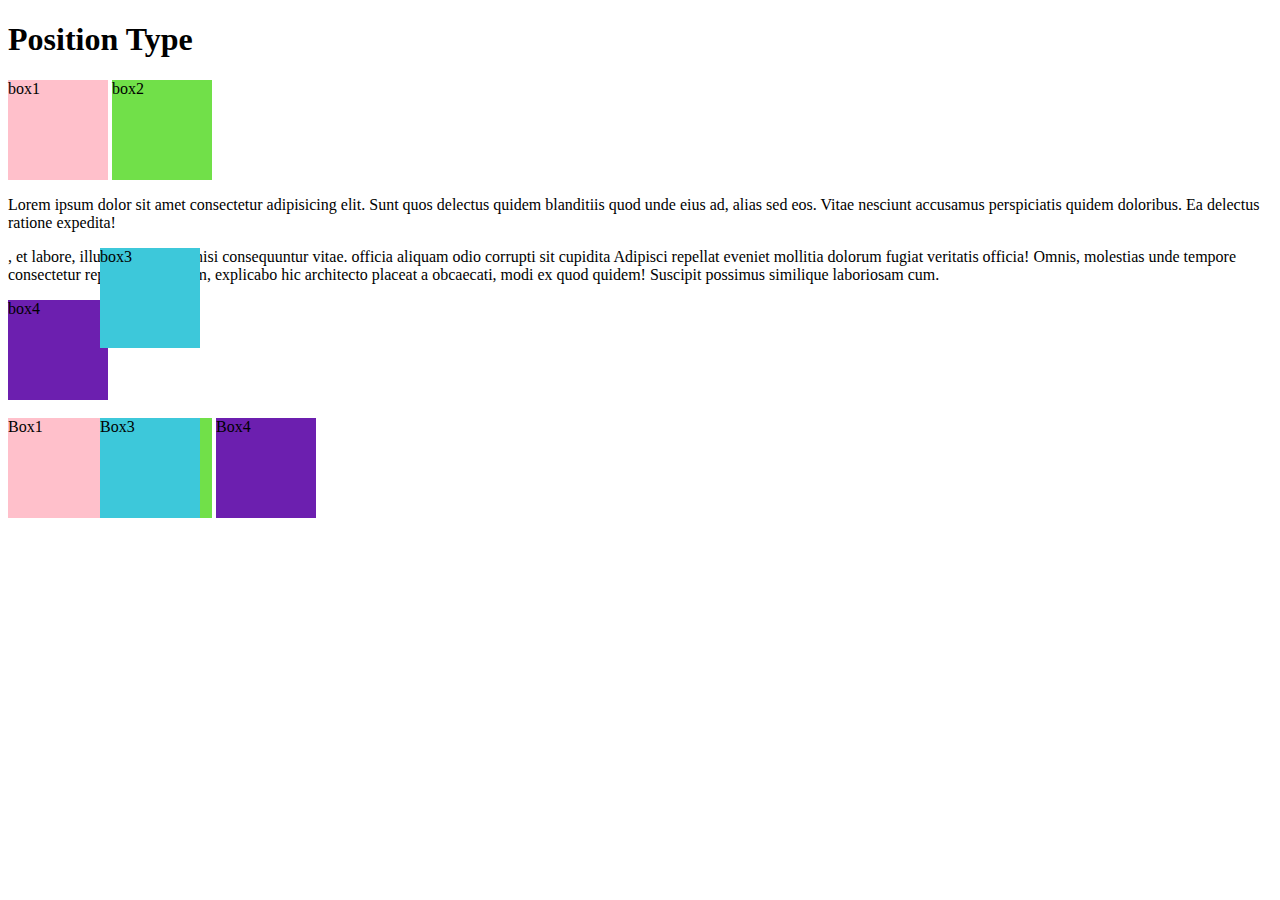
<file: index.html>
<!DOCTYPE html>
<html lang="en">
<head>
    <meta charset="UTF-8">
    <meta name="viewport" content="width=device-width, initial-scale=1.0">
    <title>Practice Set 5</title>
    <link rel="stylesheet" href="style.css">
</head>
<body>
    <h1>Position Type</h1>
    <div id="box1">box1</div>
    <div id="box2">box2</div>
    <p>Lorem ipsum dolor sit amet consectetur adipisicing elit. Sunt quos delectus quidem blanditiis quod unde eius ad, alias sed eos. Vitae nesciunt accusamus perspiciatis quidem doloribus. Ea delectus ratione expedita!</p>
    <div id="box3">box3</div>
    , et labore, illum, quis ipsum nisi consequuntur vitae.
    officia aliquam odio corrupti sit cupidita
    Adipisci repellat eveniet mollitia dolorum fugiat veritatis officia! Omnis, molestias unde tempore consectetur repudiandae earum, explicabo hic architecto placeat a obcaecati, modi ex quod quidem! Suscipit possimus similique laboriosam cum.</p>
    <div id="box4">box4</div>
    <br>
    <br>
    <div id="box1">Box1</div>
    <div id="box2">Box2</div>
    <div id="box3">Box3</div>
    <div id="box4">Box4</div>
</body>
</html>
</file>
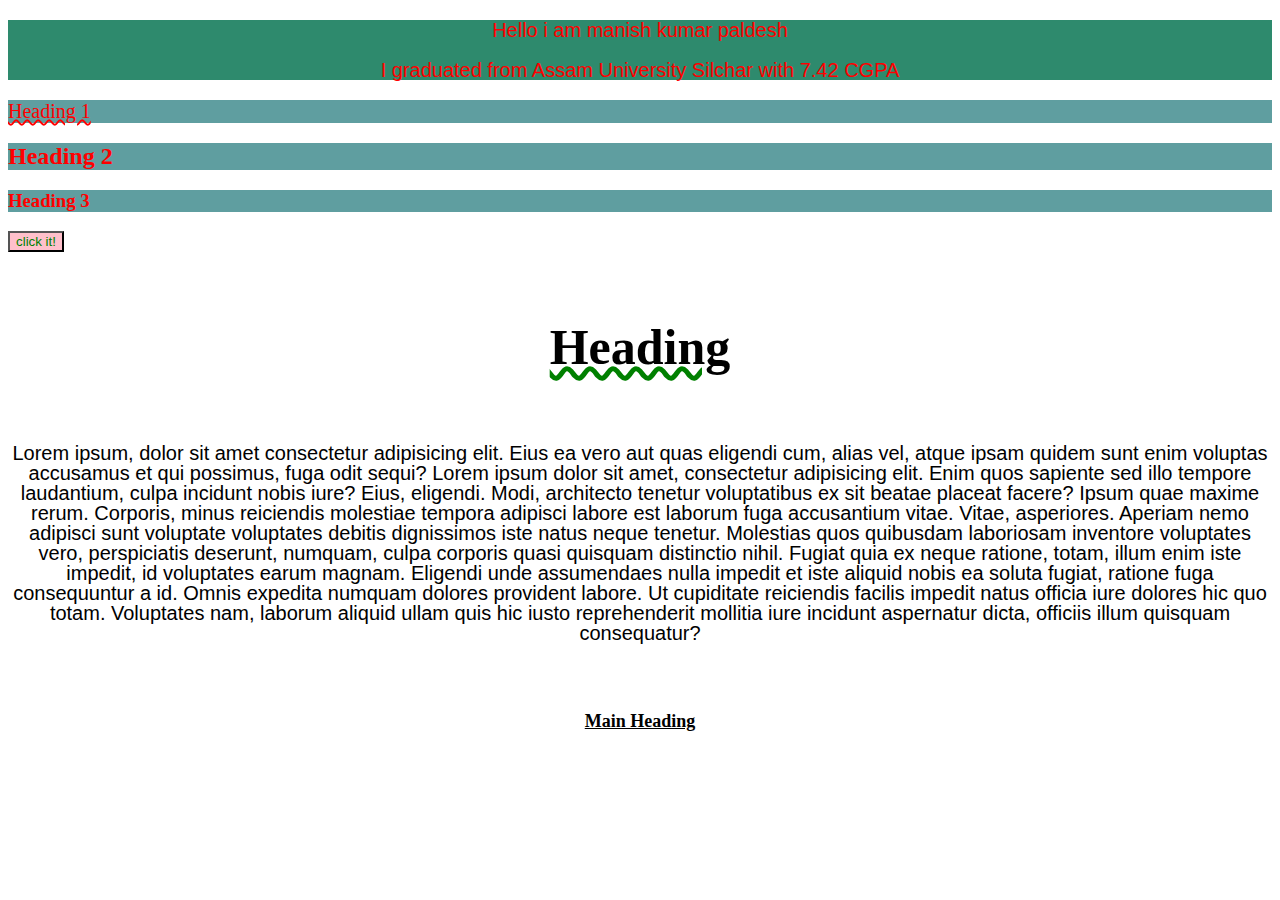
<file: div.html>
<!DOCTYPE html>
<html lang="en">
<head>
    <meta charset="UTF-8">
    <meta name="viewport" content="width=device-width, initial-scale=1.0">
    <title>Practice_set1</title>
    <style>
        #box{
            color: red;
            background-color: rgb(46, 138, 109);
        }
        .heading{
            color: red;
            background-color: cadetblue;
        }
        button{
            color: green;
            text-align: center;
        }
        p{
            text-align: center;
        }
        h1{
            /* text-align: center; */
            text-decoration: wavy underline red;
            /* change font size of heading = lighter, Bold, mideam*/
            font-weight: 400;
            font-size: 20px;
        }
        h4{
            text-align: center;
            font-size: 50px;
            text-decoration: wavy underline green;
        }

        /* text propartige */
        p{
            font-family: 'Gill Sans', 'Gill Sans MT', Calibri, 'Trebuchet MS', sans-serif;
            /* To change the font - size of the pixel initial-value: */
            font-size: 20px;
            /* To change the paragraph height  */
            line-height: 20px;
            /* To change the text transform of the paragrap */
            text-transform: capitalize,lowercase,uppercase,none;
        }
        h5{
            text-transform: capitalize;
            text-align: center;
            text-decoration: underline;
            font-size: large;
        }
    </style>
</head>
<body>
    <div id="box">
        <p>Hello i am manish kumar paldesh</p>
        <p>I graduated from Assam University Silchar with 7.42 CGPA</p>
    </div>

    <h1 text-decoration: none; class="heading">Heading 1</h1>
    <h2 class="heading">Heading 2</h2>
    <h3 class="heading">Heading 3</h3>

    <button style="background-color: pink;">
        click it!
    </button>
    <h4 text-align: center;>Heading</h4>
    <p>Lorem ipsum, dolor sit amet consectetur adipisicing elit. Eius ea vero aut quas eligendi cum, alias vel, atque ipsam quidem sunt enim voluptas accusamus et qui possimus, fuga odit sequi?
        Lorem ipsum dolor sit amet, consectetur adipisicing elit. Enim quos sapiente sed illo tempore laudantium, culpa incidunt nobis iure? Eius, eligendi. Modi, architecto tenetur voluptatibus ex sit beatae placeat facere?
        Ipsum quae maxime rerum. Corporis, minus reiciendis molestiae tempora adipisci labore est laborum fuga accusantium vitae. Vitae, asperiores. Aperiam nemo adipisci sunt voluptate voluptates debitis dignissimos iste natus neque tenetur.
        Molestias quos quibusdam laboriosam inventore voluptates vero, perspiciatis deserunt, numquam, culpa corporis quasi quisquam distinctio nihil. Fugiat quia ex neque ratione, totam, illum enim iste impedit, id voluptates earum magnam.
        Eligendi unde assumendaes nulla impedit et iste aliquid nobis ea soluta fugiat, ratione fuga consequuntur a id. Omnis expedita numquam dolores provident labore.
        Ut cupiditate reiciendis facilis impedit natus officia iure dolores hic quo totam. Voluptates nam, laborum aliquid ullam quis hic iusto reprehenderit mollitia iure incidunt aspernatur dicta, officiis illum quisquam consequatur?
    </p>

    <br>
    <h5>main heading </h5>
</body>
</html>
</file>
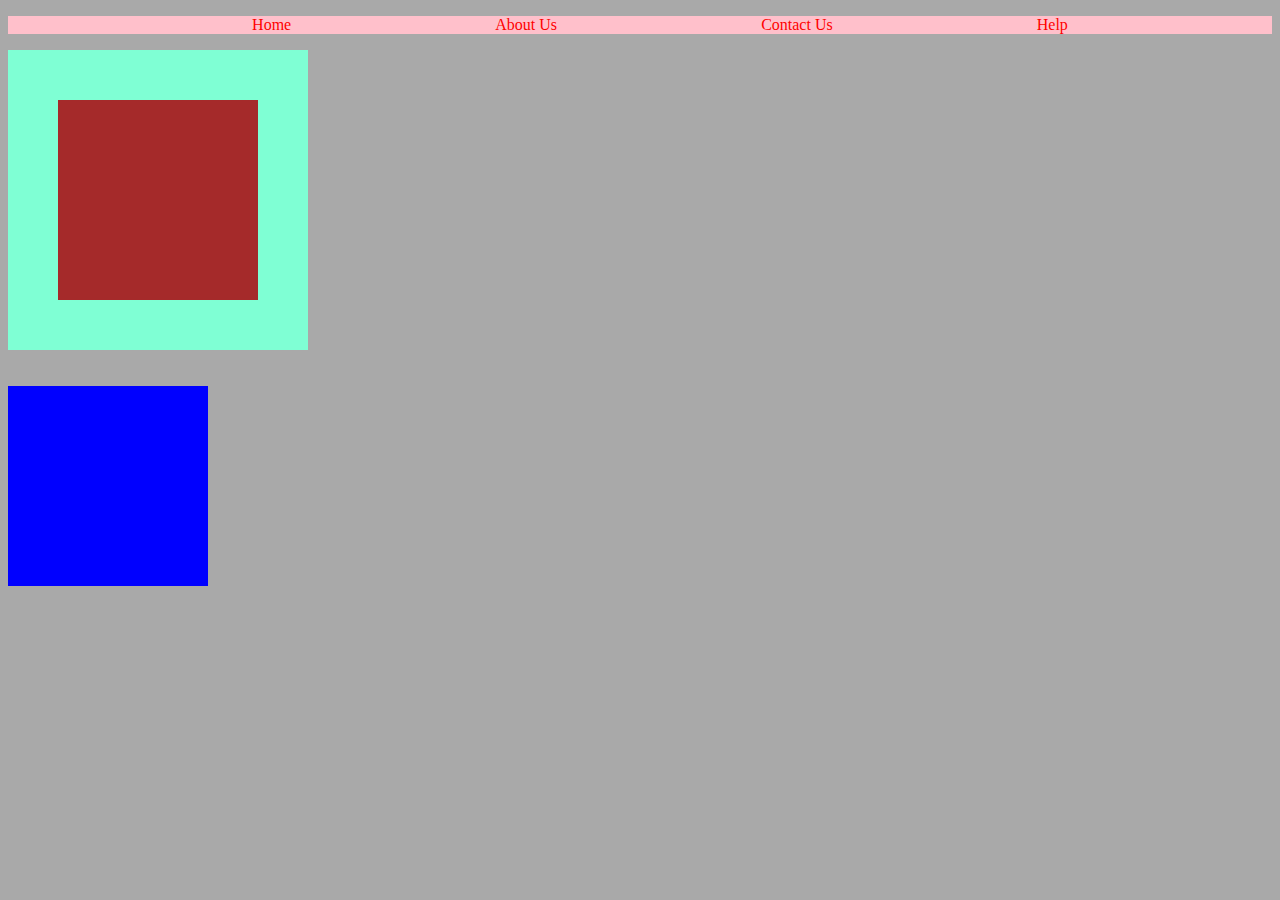
<file: index6.html>
<!DOCTYPE html>
<html lang="en">
<head>
    <meta charset="UTF-8">
    <meta name="viewport" content="width=device-width, initial-scale=1.0">
    <title>Practice Set 6</title>
    <link rel="stylesheet" href="style6.css">
</head>
<body>
    <div class="navbar">
        <ul>
            <li><a href="#">Home</a></li>
            <li><a href="#">About Us</a></li>
            <li><a href="#">Contact Us</a></li>
            <li><a href="#">Help</a></li>
        </ul>
    </div>
    <div id="outer">
        <div id="inner"></div>
    </div>
    <br>
    <br>
    <div id="media"></div>
</body>
</html>
</file>
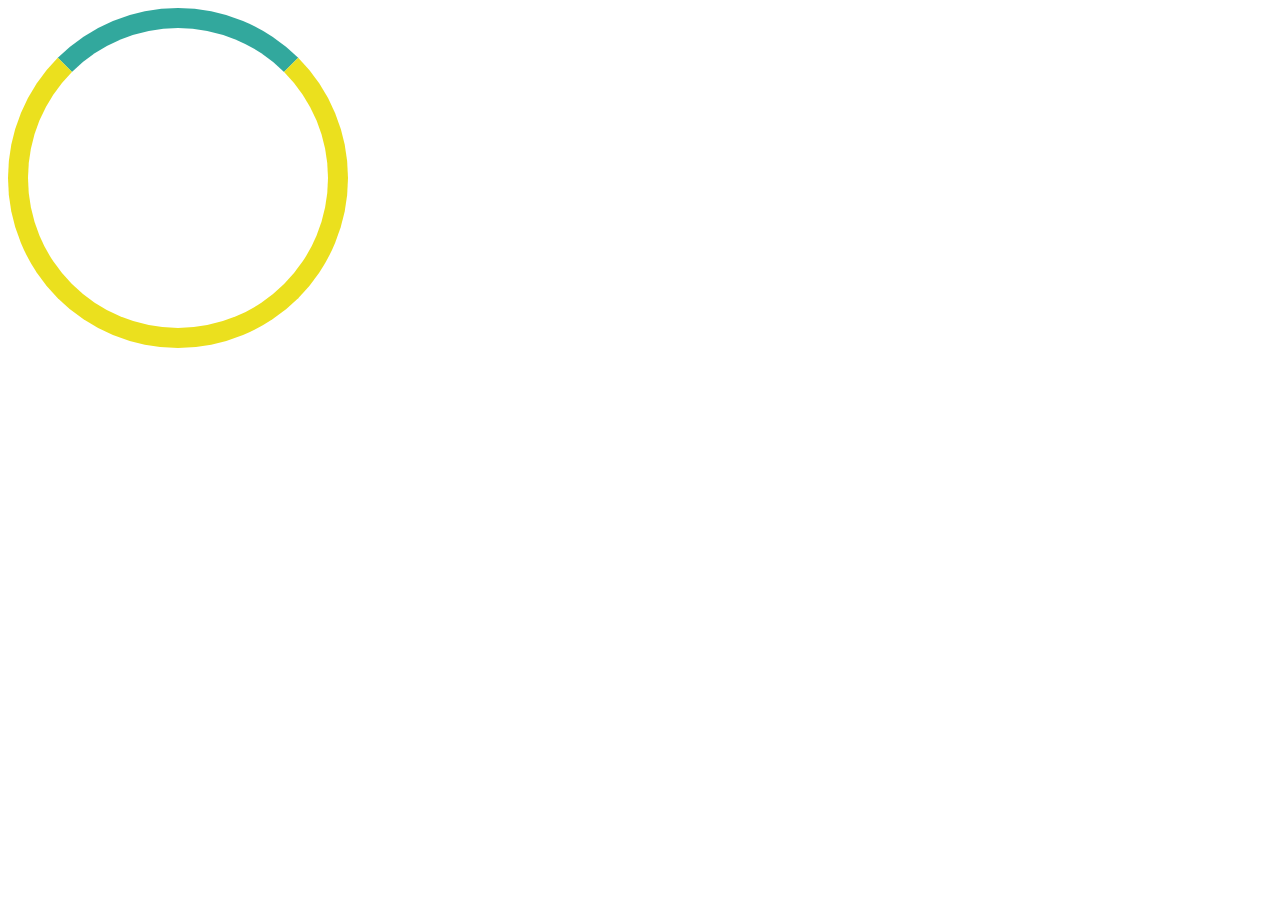
<file: index8.html>
<!DOCTYPE html>
<html lang="en">
<head>
    <meta charset="UTF-8">
    <meta name="viewport" content="width=device-width, initial-scale=1.0">
    <title></title>
    <link rel="stylesheet" href="style8.css">
</head>
<body>
    <div class="loder"></div>
</body>
</html>
</file>
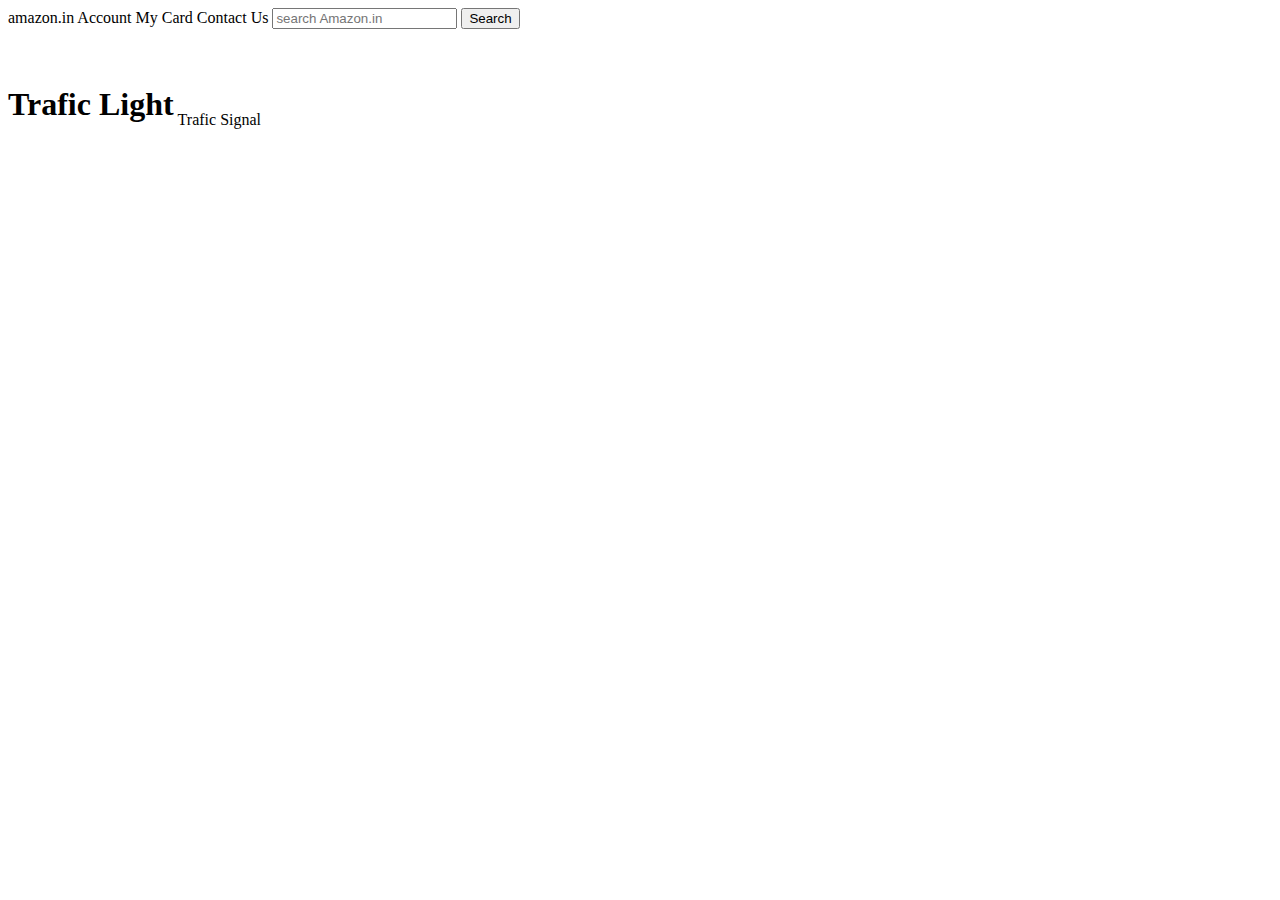
<file: navbar.html>
<!DOCTYPE html>
<html lang="en">
<head>
    <meta charset="UTF-8">
    <meta name="viewport" content="width=device-width, initial-scale=1.0">
    <title>Navbar</title>
    <link rel="stylesheet" href="style.css">
</head>
<body>
    <div id="navbar">
        <a id="logo">amazon.in</a>
        <a>Account</a>
        <a>My Card</a>
        <a>Contact Us</a>
        <input type="text" placeholder="search Amazon.in">
        <button>Search</button>
    </div>
    <br>
    <br>
    <br>
    <div>
        <h1>Trafic Light</h1>
        <br>
    </div>
    <div id="Signal">
        <p>Trafic Signal</p>
        <div id="first"></div>
        <div id="second"></div>
        <div id="third"></div>
    </div>
</body>
</html>
</file>
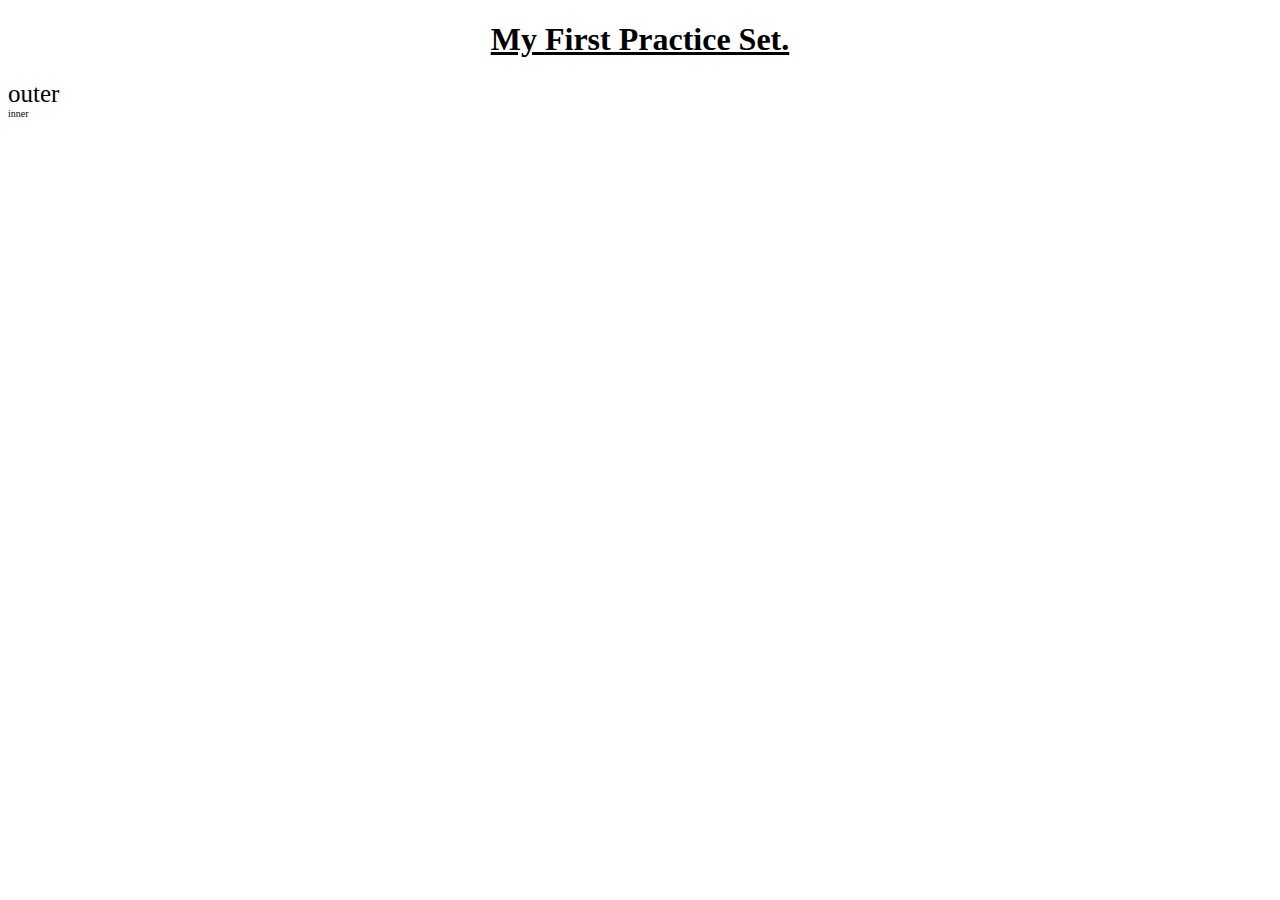
<file: Practice_Set2.html>
<!DOCTYPE html>
<html lang="en">
<head>
    <meta charset="UTF-8">
    <meta name="viewport" content="width=device-width, initial-scale=1.0">
    <title>Practice_set2</title>
    <style>
        *{
            font-family: 'Times New Roman';
        }
        h1{
            text-align: center;
            text-decoration: underline;
            text-transform: capitalize;
        }
        #outer{
            font-size: 25px;
        }
        #inner{
            font-size: 10px;
        }
    </style>
</head>
<body>
    <h1>my first practice set.</h1>
    <div id="outer">
        outer
        <div id="inner">
            inner
        </div>
    </div>
</body>
</html>
</file>
<file: style.css>
div{
    display: inline-block;
}

#box1{
    width: 100px;
    height: 100px;
    background-color: pink;
    position: static;
    /* To upper frem box  */
    z-index: 1;
    
}

#box2{
    width: 100px;
    height: 100px;
    background-color: rgb(113, 224, 73);
    position: relative;
    
}
#box3{
    width: 100px;
    height: 100px;
    background-color: rgb(61, 200, 218);
    position: fixed;
    left: 100px;
    z-index: 1;
    
}
#box4{
    width: 100px;
    height: 100px;
    background-color: rgb(108, 31, 175);
    position: sticky;
    /* To lower frem box  */
    z-index: 0;
    
    
}
#box5{
    width: 100px;
    height: 100px;
    background-color: rgb(173, 21, 130);
    position: static;
    /* To upper frem box  */
    z-index: 1;
}
</file>
<file: style6.css>
ul{
    background-color: pink;
    display: flex;
    justify-content: space-evenly;

    
}
a{
    text-decoration: none;
    color: red;
    /* background-color: aqua; */

}
body{
    background-color: darkgray;
    /* display: flex; */
    /* justify-content: center;
    align-items: center; */
}
#outer{
    height: 300px;
    width:300px;
    background-color: aquamarine;
    display: flex;
    justify-content: center;
    align-items: center;
    align-self: center;
}

#inner{
    height: 200px;
    width: 200px;
    background-color: brown;
}

li{
    list-style-type: none;
    display: inline;
    /* left: 50px; */
}
#media{
    height: 200px;
    width: 200px;
    background-color: goldenrod;
}

@media(max-width : 300px){
    #media{
        background-color: green;
    }
}

@media (min-width:300px) and (max-width:400px){
    #media{
        background-color: pink;
    }
}
@media (min-width:400px) and (max-width:600px){
    #media{
        background-color: red;
    }
}
@media (min-width:600px) {
    #media{
        background-color: blue;
    }
}
</file>
<file: style8.css>
.loder{
    height: 300px;
    width: 300px;
    border-radius: 50%;
    border: 20px solid #ebe01e;
    border-top: 20px solid #32a89d;
    animation: spin 1s ease-in 0s infinite normal;
    
}
@keyframes spin{
    from{
        transform: rotate(0deg);
    }

    to{
        transform: rotate(360deg);
    }
}
</file>
